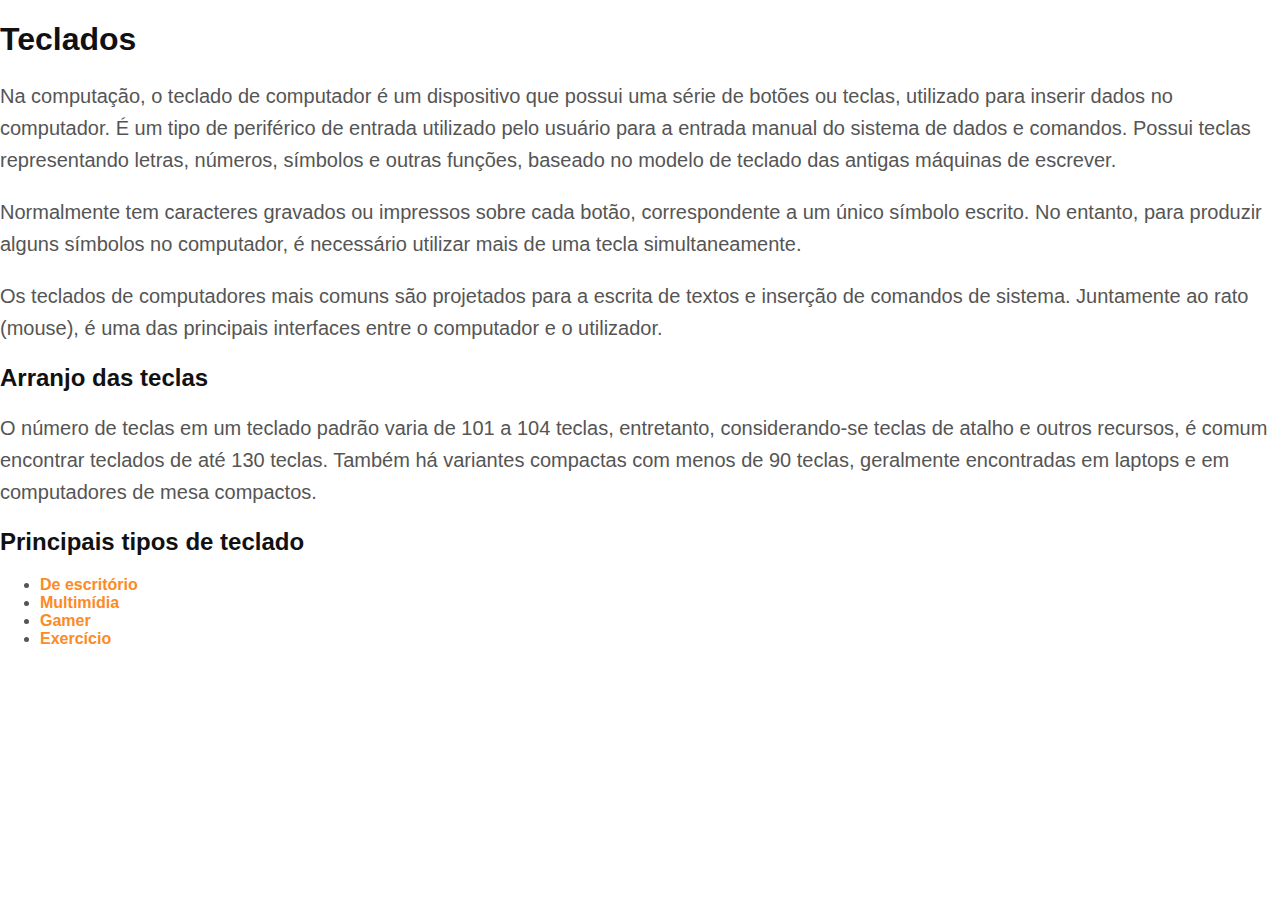
<file: index.html>
<!DOCTYPE html>
<html lang="pt-br">
<head>
    <meta charset="UTF-8">
    <meta http-equiv="X-UA-Compatible" content="IE=edge">
    <meta name="viewport" content="width=device-width, initial-scale=1.0">
    <title>CSS</title>
   
    <link rel="stylesheet" href="./style.css">
</head>

<body>
    <div>
        <h1>Teclados</h1>
            <p id="paragrafo1" class="fundo-azul">
                Na computação, o teclado de computador é um dispositivo que possui
                uma série de botões ou teclas, utilizado para inserir dados no computador.
                É um tipo de periférico de entrada utilizado pelo usuário para a entrada
                manual do sistema de dados e comandos.
                Possui teclas representando letras, números, símbolos  e outras funções, baseado
                no modelo de teclado das antigas máquinas de escrever.
            </p>
            <p class="fundo-azul">
                Normalmente tem caracteres gravados ou impressos sobre cada botão, 
                correspondente a um único símbolo escrito. No entanto, para produzir
                alguns símbolos no computador, é necessário utilizar mais de uma tecla
                simultaneamente.
            </p>
            <p class="fundo-azul texto-amarelo" >
                Os teclados de computadores mais comuns são projetados para a escrita
                de textos e inserção de comandos de sistema. Juntamente ao rato (mouse),
                é uma das principais interfaces entre o computador e o utilizador.
            </p>
    </div>

    <div>
         <h2>Arranjo das teclas</h2>
            <p>
                O número de teclas em um teclado padrão varia de 101 a 104 teclas, entretanto,
                considerando-se teclas de atalho e outros recursos, é comum encontrar teclados
                de até 130 teclas. Também há variantes compactas com menos de 90 teclas, geralmente
                encontradas em laptops e em computadores de mesa compactos.
             </p>
    </div>

    <div>
        <h2>Principais tipos de teclado</h2>
            <ul>
                <li><a href="./simples.html">De escritório</a></li>
                <li><a href="./multimidia.html">Multimídia</a></li>
                <li><a href="./gamer.html">Gamer</a></li>
                <li><a href="./exe.html">Exercício</a></li>
            </ul>
    </div>
    
</body>
</html>
</file>
<file: style.css>
body{
    font-family:'Open Sans', Arial, Helvetica, sans-serif;
    margin: 0;
    padding: 0;
    color: #555;
}

h1,h2{ 
    color: #111;
}

.top-bar{
    background-color: #333;
    color: white;
    font-size: 24px;
    font-weight: bold;
    text-align: center;
    padding: 8px;
    border-bottom: 5px solid #fd8a24;
}

.container{
    max-width: 888px;
    margin: auto;
    padding: 30px;
}


.headline{
    font-size: 56px;
    line-height: 64px;
}

.subtitle{
    font-weight: normal;
    font-size: 20px;
}

.author{
    font-weight: bold;
    font-size: 0.8em;

}

.social-icons{
    margin-top: 10px;
}

.social-icon{
    width: 20px;
    padding: 10px 10px 10px 0;
    
}

a{
    text-decoration: none;
    color: #fd8a24;
    font-weight: bold;
}

.content{
    max-width: 648px;
    margin: auto;
}

p{
    font-size: 20px;
    line-height: 32px;
}

.cta{
    font-size: 20px;
    margin: 30px 0;
    
}

figure{
    padding: 0;
    margin:40px 0;
    font-size: 12px;
}

figure>img{
    width:100%;
}

figcaption{
    padding:10px;
}

.footer{
    background-color:#333;
    height: 100px;
}
</file>
